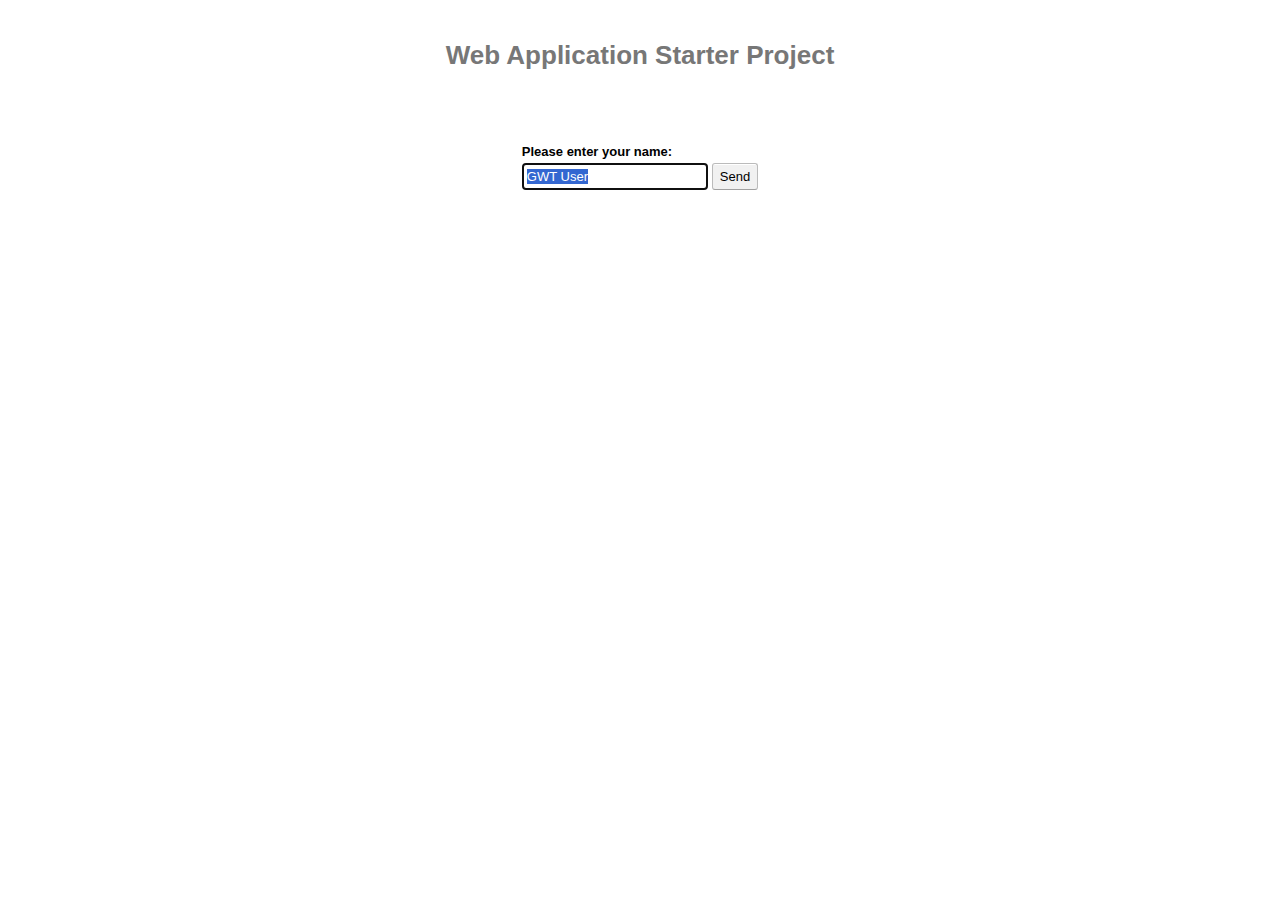
<file: war/Blog4wp.html>
<!doctype html>
<!-- The DOCTYPE declaration above will set the     -->
<!-- browser's rendering engine into                -->
<!-- "Standards Mode". Replacing this declaration   -->
<!-- with a "Quirks Mode" doctype is not supported. -->

<html>
  <head>
    <meta http-equiv="content-type" content="text/html; charset=UTF-8">

    <!--                                                               -->
    <!-- Consider inlining CSS to reduce the number of requested files -->
    <!--                                                               -->
    <link type="text/css" rel="stylesheet" href="Blog4wp.css">

    <!--                                           -->
    <!-- Any title is fine                         -->
    <!--                                           -->
    <title>Web Application Starter Project</title>
    
    <!--                                           -->
    <!-- This script loads your compiled module.   -->
    <!-- If you add any GWT meta tags, they must   -->
    <!-- be added before this line.                -->
    <!--                                           -->
    <script type="text/javascript" language="javascript" src="blog4wp/blog4wp.nocache.js"></script>
  </head>

  <!--                                           -->
  <!-- The body can have arbitrary html, or      -->
  <!-- you can leave the body empty if you want  -->
  <!-- to create a completely dynamic UI.        -->
  <!--                                           -->
  <body>

    <!-- OPTIONAL: include this if you want history support -->
    <iframe src="javascript:''" id="__gwt_historyFrame" tabIndex='-1' style="position:absolute;width:0;height:0;border:0"></iframe>
    
    <!-- RECOMMENDED if your web app will not function without JavaScript enabled -->
    <noscript>
      <div style="width: 22em; position: absolute; left: 50%; margin-left: -11em; color: red; background-color: white; border: 1px solid red; padding: 4px; font-family: sans-serif">
        Your web browser must have JavaScript enabled
        in order for this application to display correctly.
      </div>
    </noscript>

    <h1>Web Application Starter Project</h1>

    <table align="center">
      <tr>
        <td colspan="2" style="font-weight:bold;">Please enter your name:</td>        
      </tr>
      <tr>
        <td id="nameFieldContainer"></td>
        <td id="sendButtonContainer"></td>
      </tr>
      <tr>
        <td colspan="2" style="color:red;" id="errorLabelContainer"></td>
      </tr>
    </table>
  </body>
</html>
</file>
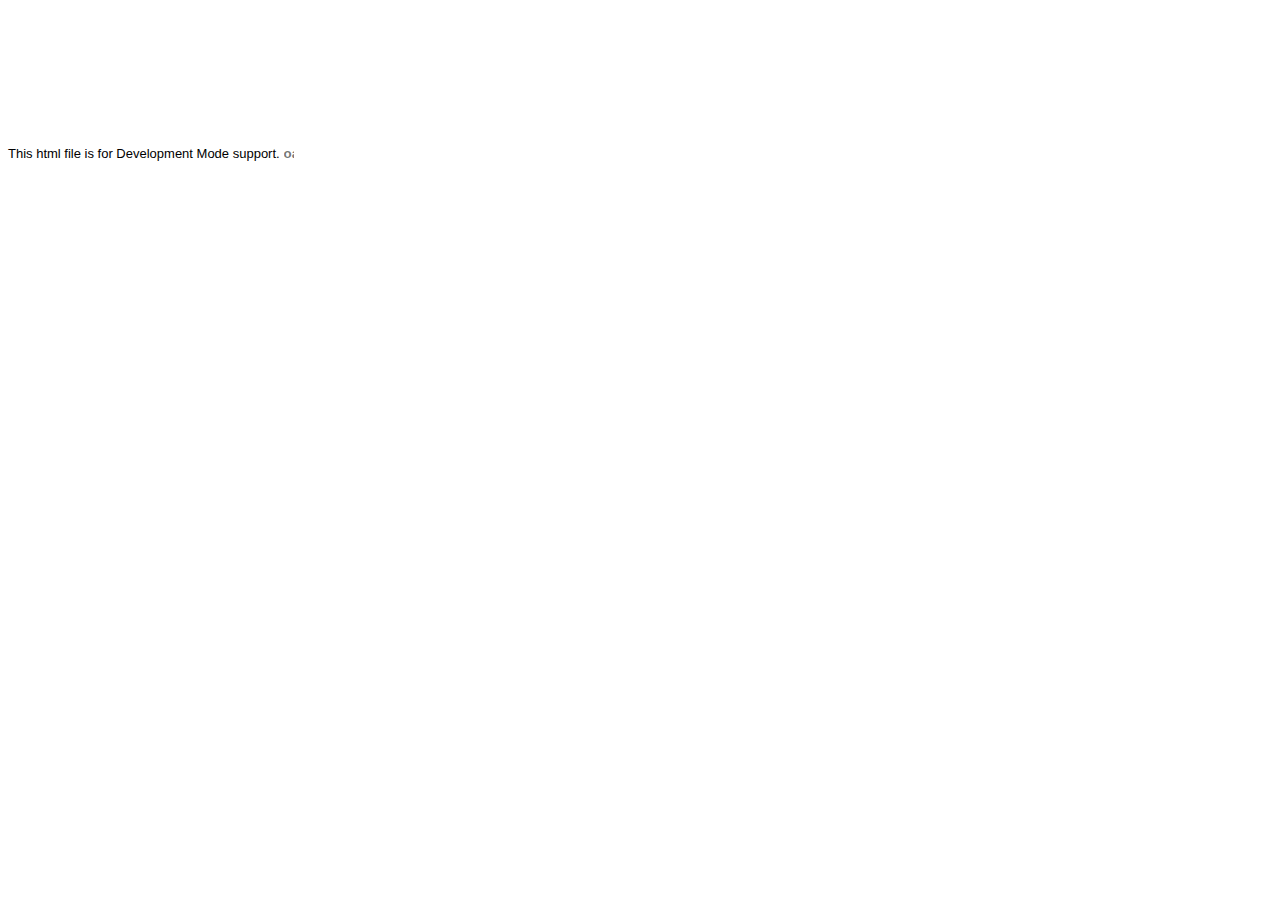
<file: war/blog4wp/hosted.html>
<html>
<head><script>
var $wnd = parent;
var $doc = $wnd.document;
var $moduleName, $moduleBase, $entry
,$stats = $wnd.__gwtStatsEvent ? function(a) {return $wnd.__gwtStatsEvent(a);} : null
,$sessionId = $wnd.__gwtStatsSessionId ? $wnd.__gwtStatsSessionId : null;
// Lightweight metrics
if ($stats) {
  var moduleFuncName = location.search.substr(1);
  var moduleFunc = $wnd[moduleFuncName];
  var moduleName = moduleFunc ? moduleFunc.moduleName : "unknown";
  $stats({moduleName:moduleName,sessionId:$sessionId,subSystem:'startup',evtGroup:'moduleStartup',millis:(new Date()).getTime(),type:'moduleEvalStart'});
}
var $hostedHtmlVersion="2.1";

var gwtOnLoad;
var $hosted = "localhost:9997";

function loadIframe(url) {
  var topDoc = window.top.document;

  // create an iframe
  var iframeDiv = topDoc.createElement("div");
  iframeDiv.innerHTML = "<iframe scrolling=no frameborder=0 src='" + url + "'>";
  var iframe = iframeDiv.firstChild;
  
  // mess with the iframe style a little
  var iframeStyle = iframe.style;
  iframeStyle.position = "absolute";
  iframeStyle.borderWidth = "0";
  iframeStyle.left = "0";
  iframeStyle.top = "0";
  iframeStyle.width = "100%";
  iframeStyle.backgroundColor = "#ffffff";
  iframeStyle.zIndex = "1";
  iframeStyle.height = "100%";

  // update the top window's document's body's style
  var hostBodyStyle = window.top.document.body.style; 
  hostBodyStyle.margin = "0";
  hostBodyStyle.height = iframeStyle.height;
  hostBodyStyle.overflow = "hidden";

  // insert the iframe
  topDoc.body.insertBefore(iframe, topDoc.body.firstChild);
}

var ua = navigator.userAgent.toLowerCase();
if (ua.indexOf("gecko") != -1) {
  // install eval wrapper on FF to avoid EvalError problem
  var __eval = window.eval;
  window.eval = function(s) {
    return __eval(s);
  }
}
if (ua.indexOf("chrome") != -1) {
  // work around __gwt_ObjectId appearing in JS objects
  var hop = Object.prototype.hasOwnProperty;
  Object.prototype.hasOwnProperty = function(prop) {
    return prop != "__gwt_ObjectId" && hop.call(this, prop);
  };
  // do the same in our parent as well -- see issue 4486
  // NOTE: this will have to be changed when we support non-iframe-based DevMode 
  var hop2 = parent.Object.prototype.hasOwnProperty;
  parent.Object.prototype.hasOwnProperty = function(prop) {
    return prop != "__gwt_ObjectId" && hop2.call(this, prop);
  };
}

// wrapper to call JS methods, which we need both to be able to supply a
// different this for method lookup and to get the exception back
function __gwt_jsInvoke(thisObj, methodName) {
  try {
    var args = Array.prototype.slice.call(arguments, 2);
    return [0, window[methodName].apply(thisObj, args)];
  } catch (e) {
    return [1, e];
  }
}

var __gwt_javaInvokes = [];
function __gwt_makeJavaInvoke(argCount) {
  return __gwt_javaInvokes[argCount] || __gwt_doMakeJavaInvoke(argCount);
}

function __gwt_doMakeJavaInvoke(argCount) {
  // IE6 won't eval() anonymous functions except as r-values
  var argList = "";
  for (var i = 0; i < argCount; i++) {
    argList += ",p" + i;
  }
  var argListNoComma = argList.substring(1);

  return eval(
    "__gwt_javaInvokes[" + argCount + "] =\n" +
    "  function(thisObj, dispId" + argList + ") {\n" +
    "    var result = __static(dispId, thisObj" + argList + ");\n" +
    "    if (result[0]) {\n" +
    "      throw result[1];\n" +
    "    } else {\n" +
    "      return result[1];\n" +
    "    }\n" +
    "  }\n"
  ); 
}

/*
 * This is used to create tear-offs of Java methods.  Each function corresponds
 * to exactly one dispId, and also embeds the argument count.  We get the "this"
 * value from the context in which the function is being executed.
 * Function-object identity is preserved by caching in a sparse array.
 */
var __gwt_tearOffs = [];
var __gwt_tearOffGenerators = [];
function __gwt_makeTearOff(proxy, dispId, argCount) {
  return __gwt_tearOffs[dispId] || __gwt_doMakeTearOff(dispId, argCount);
}

function __gwt_doMakeTearOff(dispId, argCount) {
  return __gwt_tearOffs[dispId] = 
      (__gwt_tearOffGenerators[argCount] || __gwt_doMakeTearOffGenerator(argCount))(dispId);
}

function __gwt_doMakeTearOffGenerator(argCount) {
  // IE6 won't eval() anonymous functions except as r-values
  var argList = "";
  for (var i = 0; i < argCount; i++) {
    argList += ",p" + i;
  }
  var argListNoComma = argList.substring(1);

  return eval(
    "__gwt_tearOffGenerators[" + argCount + "] =\n" +
    "  function(dispId) {\n" +
    "    return function(" + argListNoComma + ") {\n" +
    "      var result = __static(dispId, this" + argList + ");\n" +
    "      if (result[0]) {\n" +
    "        throw result[1];\n" +
    "      } else {\n" +
    "        return result[1];\n" +
    "      }\n" +
    "    }\n" +
    "  }\n"
  ); 
}

function __gwt_makeResult(isException, result) {
  return [isException, result];
}

function __gwt_disconnected() {
  // Prevent double-invocation.
  window.__gwt_disconnected = new Function();
  // Do it in a timeout so we can be sure we have a clean stack.
  window.setTimeout(__gwt_disconnected_impl, 1);
}

function __gwt_disconnected_impl() {
  __gwt_displayGlassMessage('GWT Code Server Disconnected',
      'Most likely, you closed GWT Development Mode. Or, you might have lost '
      + 'network connectivity. To fix this, try restarting GWT Development Mode and '
      + '<a style="color: #FFFFFF; font-weight: bold;" href="javascript:location.reload()">'
      + 'REFRESH</a> this page.');
}

// Keep track of z-index to allow layering of multiple glass messages
var __gwt_glassMessageZIndex = 2147483647;

// Note this method is also used by ModuleSpace.java
function __gwt_displayGlassMessage(summary, details) {
  var topWin = window.top;
  var topDoc = topWin.document;
  var outer = topDoc.createElement("div");
  // Do not insert whitespace or outer.firstChild will get a text node.
  outer.innerHTML = 
    '<div style="position:absolute;z-index:' + __gwt_glassMessageZIndex-- +
    ';left:50px;top:50px;width:600px;color:#FFF;font-family:verdana;text-align:left;">' +
    '<div style="font-size:30px;font-weight:bold;">' + summary + '</div>' +
    '<div style="font-size:15px;">' + details + '</div>' +
    '</div>' +
    '<div style="position:absolute;z-index:' + __gwt_glassMessageZIndex-- +
    ';left:0px;top:0px;right:0px;bottom:0px;filter:alpha(opacity=60);opacity:0.6;background-color:#000;"></div>'
  ;
  topDoc.body.appendChild(outer);
  var glass = outer.firstChild;
  var glassStyle = glass.style;

  // Scroll to the top and remove scrollbars.
  topWin.scrollTo(0, 0);
  if (topDoc.compatMode == "BackCompat") {
    topDoc.body.style["overflow"] = "hidden";
  } else {
    topDoc.documentElement.style["overflow"] = "hidden";
  }

  // Steal focus.
  glass.focus();

  if ((navigator.userAgent.indexOf("MSIE") >= 0) && (topDoc.compatMode == "BackCompat")) {
    // IE quirks mode doesn't support right/bottom, but does support this.
    glassStyle.width = "125%";
    glassStyle.height = "100%";
  } else if (navigator.userAgent.indexOf("MSIE 6") >= 0) {
    // IE6 doesn't have a real standards mode, so we have to use hacks.
    glassStyle.width = "125%"; // Get past scroll bar area.
    // Nasty CSS; onresize would be better but the outer window won't let us add a listener IE.
    glassStyle.setExpression("height", "document.documentElement.clientHeight");
  }

  $doc.title = summary + " [" + $doc.title + "]";
}

function findPluginObject() {
  try {
    return document.getElementById('pluginObject');
  } catch (e) {
    return null;
  }
}

function findPluginEmbed() {
  try {
    return document.getElementById('pluginEmbed')
  } catch (e) {
    return null;
  }
}

function findPluginXPCOM() {
  try {
    return __gwt_HostedModePlugin;
  } catch (e) {
    return null;
  }
}

gwtOnLoad = function(errFn, modName, modBase){
  $moduleName = modName;
  $moduleBase = modBase;

  // Note that the order is important
  var pluginFinders = [
    findPluginXPCOM,
    findPluginObject,
    findPluginEmbed,
  ];
  var topWin = window.top;
  var url = topWin.location.href;
  if (!topWin.__gwt_SessionID) {
    var ASCII_EXCLAMATION = 33;
    var ASCII_TILDE = 126;
    var chars = [];
    for (var i = 0; i < 16; ++i) {
      chars.push(Math.floor(ASCII_EXCLAMATION
          + Math.random() * (ASCII_TILDE - ASCII_EXCLAMATION + 1)));
    }
    topWin.__gwt_SessionID = String.fromCharCode.apply(null, chars);
  }
  var plugin = null;
  for (var i = 0; i < pluginFinders.length; ++i) {
    try {
      var maybePlugin = pluginFinders[i]();
      if (maybePlugin != null && maybePlugin.init(window)) {
        plugin = maybePlugin;
        break;
      }
    } catch (e) {
    }
  }
  if (!plugin) {
    // try searching for a v1 plugin for backwards compatibility
    var found = false;
    for (var i = 0; i < pluginFinders.length; ++i) {
      try {
        plugin = pluginFinders[i]();
        if (plugin != null && plugin.connect($hosted, $moduleName, window)) {
          return;
        }
      } catch (e) {
      }
    }
    loadIframe("http://gwt.google.com/missing-plugin");
  } else {
    if (plugin.connect(url, topWin.__gwt_SessionID, $hosted, $moduleName,
        $hostedHtmlVersion)) {
      window.onUnload = function() {
        try {
          // wrap in try/catch since plugins are not required to supply this
          plugin.disconnect();
        } catch (e) {
        }
      };
    } else {
      if (errFn) {
        errFn(modName);
      } else {
        __gwt_displayGlassMessage("Plugin failed to connect to Development Mode server at " +
            simpleEscape($hosted),
            "Follow the underlying troubleshooting instructions");
        loadIframe("http://code.google.com/p/google-web-toolkit/wiki/TroubleshootingOOPHM");
      }
    }
  }
}

function simpleEscape(originalString) {
  return originalString.replace("&","&amp;")
    .replace("<","&lt;")
    .replace(">","&gt;")
    .replace("\"","&quot;");
}

window.onunload = function() {
};

// Lightweight metrics
window.fireOnModuleLoadStart = function(className) {
  $stats && $stats({moduleName:$moduleName, sessionId:$sessionId, subSystem:'startup', evtGroup:'moduleStartup', millis:(new Date()).getTime(), type:'onModuleLoadStart', className:className});
};

window.__gwt_module_id = 0;
</script></head>
<body>
<font face='arial' size='-1'>This html file is for Development Mode support.</font>
<script><!--
// Lightweight metrics
$stats && $stats({moduleName:$moduleName, sessionId:$sessionId, subSystem:'startup', evtGroup:'moduleStartup', millis:(new Date()).getTime(), type:'moduleEvalEnd'});

// OOPHM currently only supports IFrameLinker
var query = parent.location.search;
if (!findPluginXPCOM()) {
  document.write('<embed id="pluginEmbed" type="application/x-gwt-hosted-mode" width="10" height="10">');
  document.write('</embed>');
  document.write('<object id="pluginObject" CLASSID="CLSID:1D6156B6-002B-49E7-B5CA-C138FB843B4E">');
  document.write('</object>');
}

// look for the old query parameter if we don't find the new one
var idx = query.indexOf("gwt.codesvr=");
if (idx >= 0) {
  idx += 12;  // "gwt.codesvr=".length() == 12
} else {
  idx = query.indexOf("gwt.hosted=");
  if (idx >= 0) {
    idx += 11;  // "gwt.hosted=".length() == 11
  }
}
if (idx >= 0) {
  var amp = query.indexOf("&", idx);
  if (amp >= 0) {
    $hosted = query.substring(idx, amp);
  } else {
    $hosted = query.substring(idx);
  }

  // According to RFC 3986, some of this component's characters (e.g., ':')
  // are reserved and *may* be escaped.
  $hosted = decodeURIComponent($hosted);
}

query = window.location.search.substring(1);
if (query && $wnd[query]) setTimeout($wnd[query].onScriptLoad, 1);
--></script></body></html>
</file>
<file: war/Blog4wp.css>
/** Add css rules here for your application. */


/** Example rules used by the template application (remove for your app) */
h1 {
  font-size: 2em;
  font-weight: bold;
  color: #777777;
  margin: 40px 0px 70px;
  text-align: center;
}

.sendButton {
  display: block;
  font-size: 16pt;
}

/** Most GWT widgets already have a style name defined */
.gwt-DialogBox {
  width: 400px;
}

.dialogVPanel {
  margin: 5px;
}

.serverResponseLabelError {
  color: red;
}

/** Set ids using widget.getElement().setId("idOfElement") */
#closeButton {
  margin: 15px 6px 6px;
}
</file>
